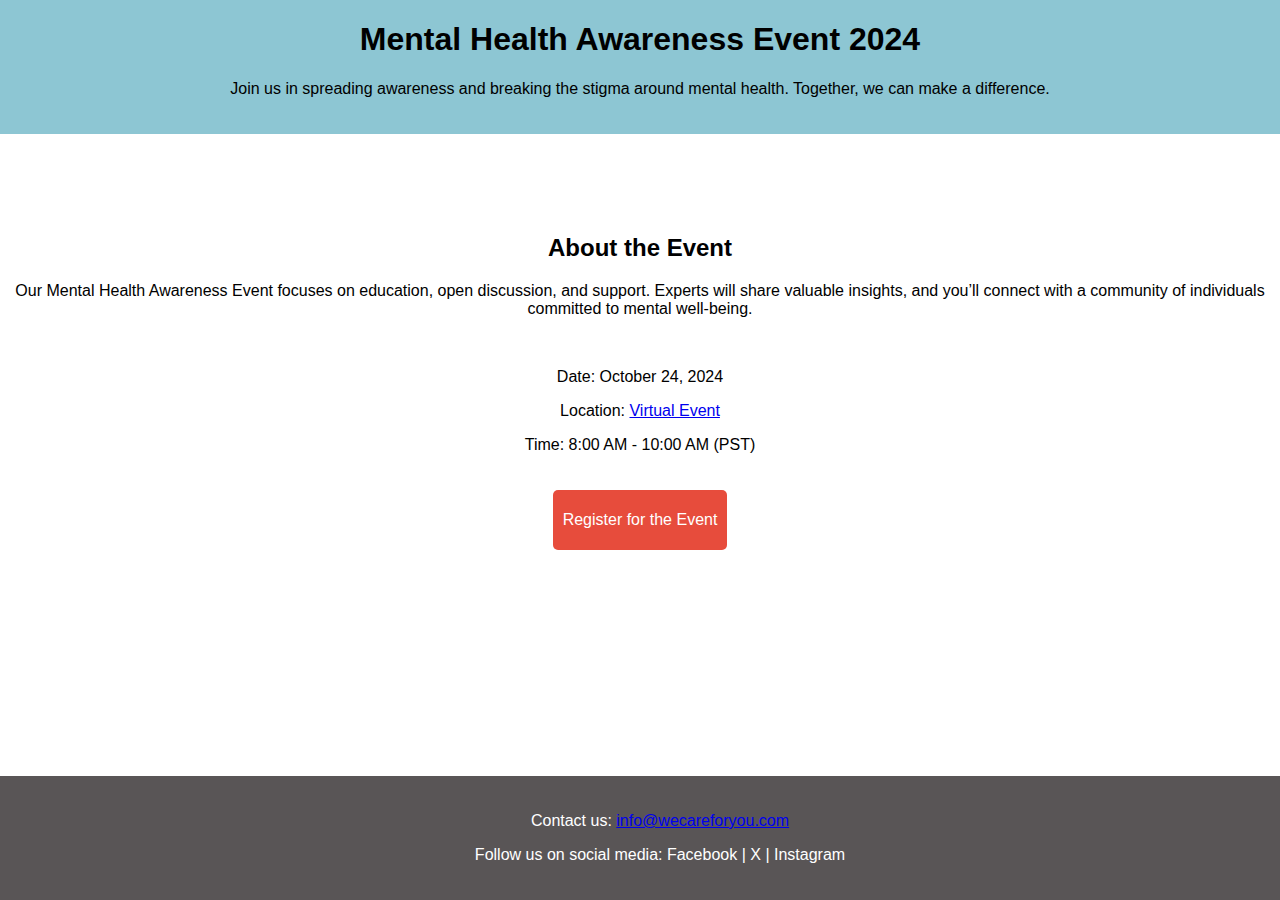
<file: Forms/index.html>
<!DOCTYPE html>
<html lang="en">
  <head>
    <meta charset="UTF-8" />
    <meta name="viewport" content="width=device-width, initial-scale=1.0" />
    <title>Mental Health Awareness Event</title>
    <link rel="stylesheet" href="styles.css" />
  </head>
  <body>
    <header class="hs">
      <div class="os">
        <h1>Mental Health Awareness Event 2024</h1>
        <p>
          Join us in spreading awareness and breaking the stigma around mental
          health. Together, we can make a difference.
        </p>
      </div>
    </header>

    <section class="event-details">
      <h2>About the Event</h2>
      <p>
        Our Mental Health Awareness Event focuses on education, open discussion,
        and support. Experts will share valuable insights, and you’ll connect
        with a community of individuals committed to mental well-being.
      </p>
      <br />

      <p>Date: October 24, 2024</p>
      <p>
        Location:
        <a
          href="https://zoom.us/j/99609585049?pwd=GVbm0oagjmIpw7Hg8xynJ9oRrJb7hl.1"
          >Virtual Event</a
        >
      </p>
      <p>Time: 8:00 AM - 10:00 AM (PST)</p>
      <a href="forms.html" target="_blank" class="cta-btn"
        ><p>Register for the Event</p></a
      >
    </section>

    <footer>
      <p>
        Contact us:
        <a href="mailto:info@wecareforyou.com">info@wecareforyou.com</a>
      </p>
      <p>Follow us on social media: Facebook | X | Instagram</p>
    </footer>
  </body>
</html>
</file>
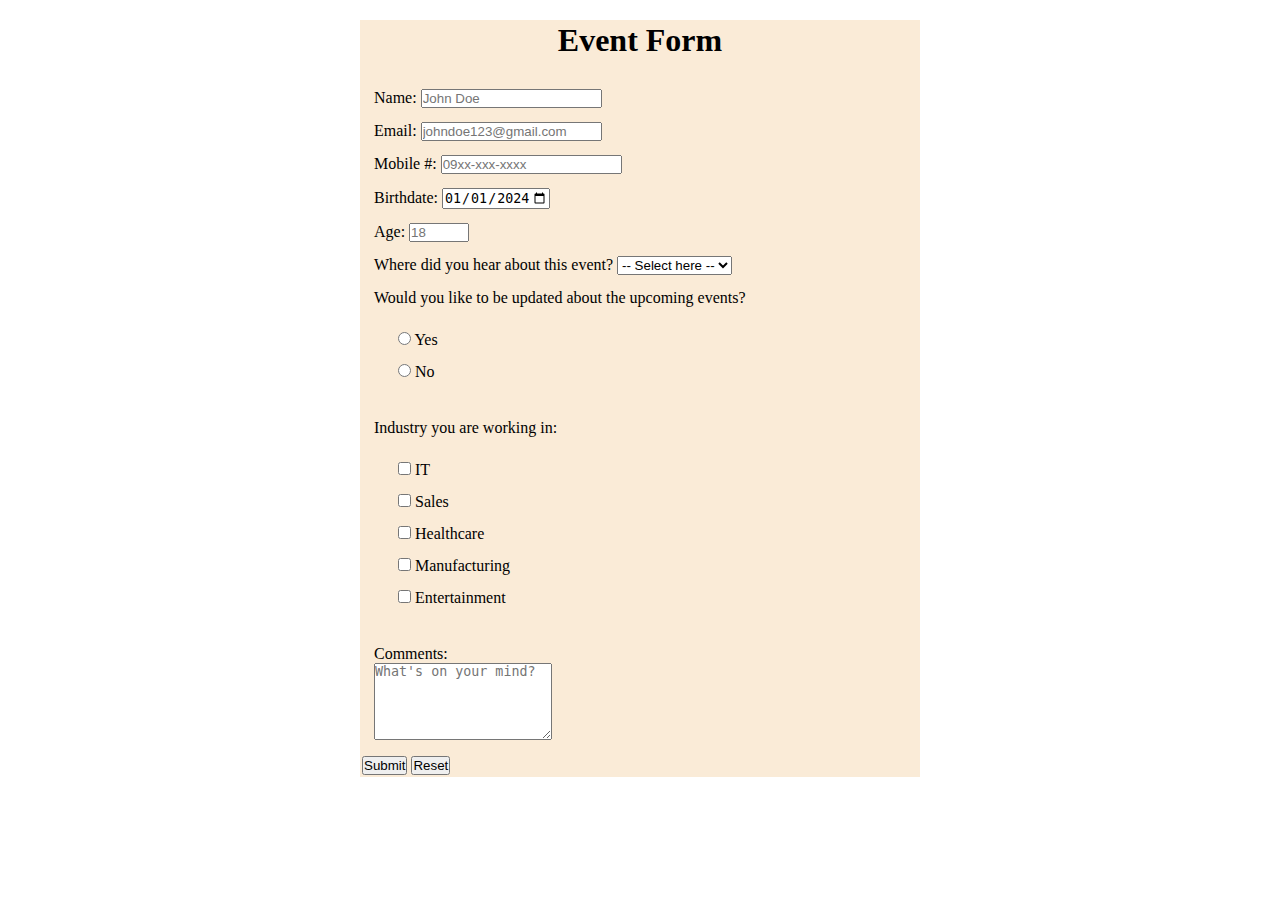
<file: Forms/forms.html>
<!DOCTYPE html>
<html lang="en">
  <head>
    <meta charset="UTF-8" />
    <meta name="viewport" content="width=device-width, initial-scale=1.0" />
    <title>Event Form</title>
    <style>
      * {
        margin: 0;
        padding: 0;
        box-sizing: border-box;
      }
      body {
        margin: auto;
        padding: 10px;
        max-width: 600px;
      }
      div {
        background-color: antiquewhite;
        margin: 10px;
        padding: 2px;
      }

      h1 {
        text-align: center;
      }
    </style>
  </head>
  <body>
    <div class="container">
      <h1>Event Form</h1>
      <br />
      <form action="">
        <div class="form-group">
          <label for="fullname-id">Name:</label>
          <input
            type="text"
            name="user-fullname"
            id="fullname-id"
            placeholder="John Doe"
            required
          />
        </div>
        <div class="form-group">
          <label for="email-id">Email:</label>
          <input
            type="email"
            name="user-email"
            id="email-id"
            placeholder="johndoe123@gmail.com"
            required
          />
        </div>

        <div class="form-group">
          <label for="mobile-number-id">Mobile #:</label>
          <input
            type="tel"
            name="user-mobile-number"
            id="mobile-number-id"
            placeholder="09xx-xxx-xxxx"
            pattern="09[\d]{2}-[\d]{3}-[\d]{4}"
            title="09xx-xxx-xxxx"
            required
          />
        </div>
        <div class="form-group">
          <label for="birthdate-id">Birthdate:</label>
          <input
            type="date"
            name="user-birthdate"
            id="birthdate-id"
            value="2024-01-01"
            min="1924-01-01"
            max="2006-01-01"
          />
        </div>
        <div class="form-group">
          <label for="age-id">Age:</label>
          <input
            type="number"
            name="user-age"
            id="age-id"
            placeholder="18"
            required
            min="18"
            max="100"
          />
        </div>
        <div class="form-group">
          <label for="event-id">Where did you hear about this event?</label>
          <select name="event" id="event-id">
            <option value="none" disabled selected hidden>
              -- Select here --
            </option>
            <option value="FB">Facebook</option>
            <option value="IG">Instagram</option>
            <option value="LI">LinkedIn</option>
            <option value="JS">Jobstreet</option>
            <option value="O">Others</option>
          </select>
        </div>

        <div class="form-group">
          <label>Would you like to be updated about the upcoming events?</label>
          <div class="radio-group">
            <div>
              <input type="radio" name="y-n" id="y-e" value="y" />
              <label for="y-e">Yes</label>
            </div>
            <div>
              <input type="radio" name="y-n" id="n-e" value="n" />
              <label for="n-e">No</label>
            </div>
          </div>
        </div>

        <div class="form-group">
          <label>Industry you are working in:</label>
          <div class="checkbox-group">
            <div>
              <input type="checkbox" name="industry" id="it-id" value="it" />
              <label for="it-id">IT</label>
            </div>
            <div>
              <input
                type="checkbox"
                name="industry"
                id="sales-id"
                value="sales"
              />
              <label for="sales-id">Sales</label>
            </div>
            <div>
              <input type="checkbox" name="industry" id="hc-id" value="hc" />
              <label for="hc-id">Healthcare</label>
            </div>
            <div>
              <input type="checkbox" name="industry" id="mf-id" value="mf" />
              <label for="mf-id">Manufacturing</label>
            </div>
            <div>
              <input type="checkbox" name="industry" id="ent-id" value="en" />
              <label for="ent-id">Entertainment</label>
            </div>
          </div>
        </div>

        <div class="form-group">
          <label for="comment-id">Comments:</label><br />
          <textarea
            name="user-comment"
            id="comment-id"
            placeholder="What's on your mind?"
            rows="5"
          ></textarea>
        </div>

        <button type="submit" class="btn">Submit</button>
        <button type="reset" class="btn">Reset</button>
      </form>
    </div>
  </body>
</html>
</file>
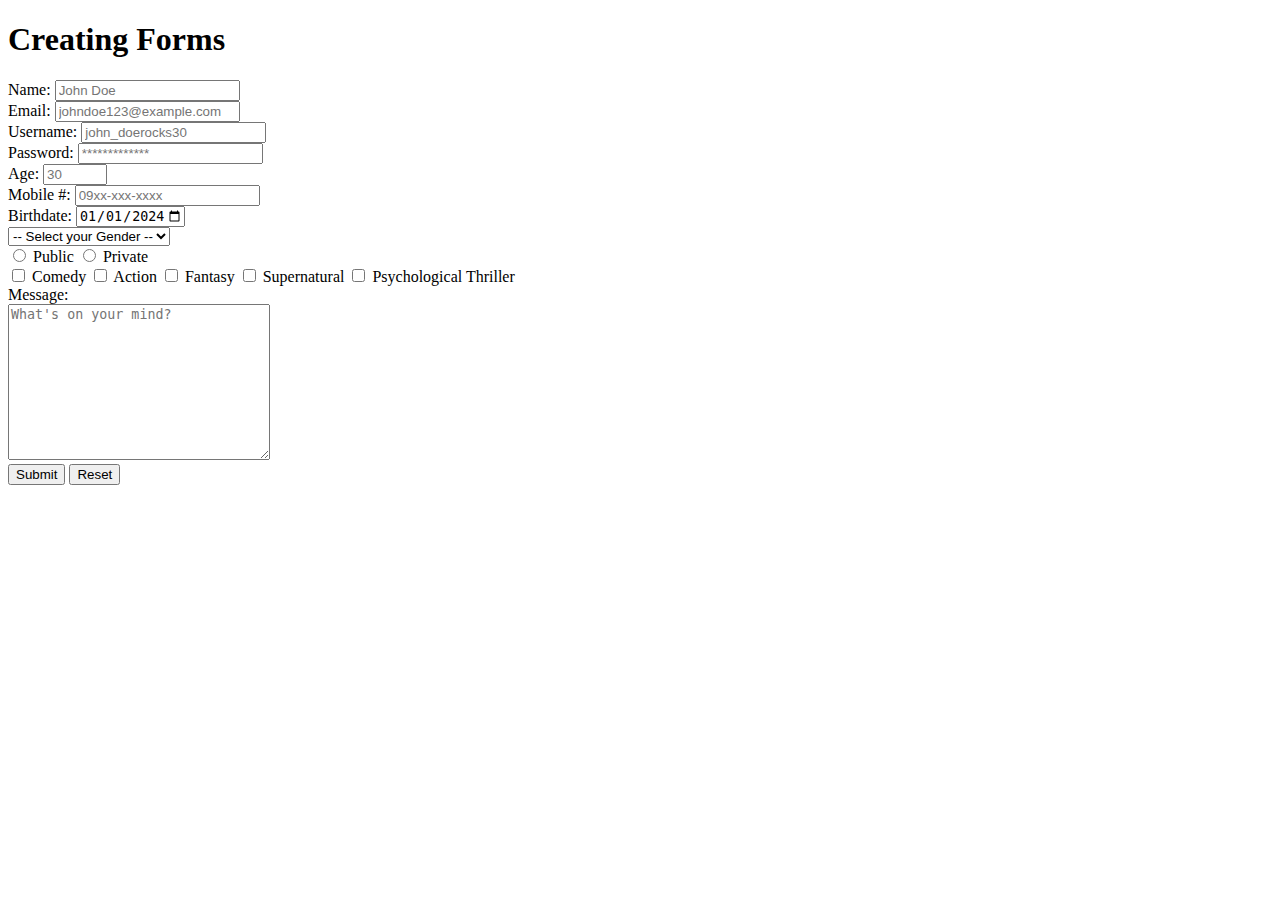
<file: Forms/sampleforms.html>
<!DOCTYPE html>
<html lang="en">
  <head>
    <meta charset="UTF-8" />
    <meta name="viewport" content="width=device-width, initial-scale=1.0" />
    <title>Creating Forms</title>
  </head>
  <body>
      <h1>Creating Forms</h1>
      <form action="">
        <div>
          <label for="fullname-id">Name:</label>
          <input
            type="text"
            name="user-fullname"
            id="fullname-id"
            placeholder="John Doe"
            required
          />
        </div>
        <div>
          <label for="email-id">Email:</label>
          <input
            type="email"
            name="user-email"
            id="email-id"
            placeholder="johndoe123@example.com"
            required
          />
        </div>
        <div>
          <label for="username-id">Username:</label>
          <input
            type="text"
            name="username"
            id="username-id"
            placeholder="john_doerocks30"
            pattern="[\w\d_]{6,12}"
            title="Username must be a combination of A-Z, 0-9, Underscore. The minimum characters is 6, max is 12"
            required
          />
        </div>
        <div>
          <label for="password-id">Password:</label>
          <input
            type="password"
            name="user-password"
            id="password-id"
            placeholder="*************"
          />
        </div>
        <div>
          <label for="age-id">Age:</label>
          <input
            type="number"
            name="user-age"
            id="age-id"
            placeholder="30"
            required
            min="18"
            max="100"
          />
        </div>
        <div>
          <label for="mobile-number-id">Mobile #:</label>
          <input
            type="tel"
            name="user-mobile-number"
            id="mobile-number-id"
            placeholder="09xx-xxx-xxxx"
            pattern="09[\d]{2}-[\d]{3}-[\d]{4}"
            title="09xx-xxx-xxxx"
            required
          />
          <!-- 
      w - A-Z a-z
      d - 0 - 9
      {minumum, maximum}
      -->
        </div>
        <div>
          <label for="birthdate-id">Birthdate:</label>
          <input
            type="date"
            name="user-birthdate"
            id="birthdate-id"
            value="2024-01-01"
            min="2006-01-01"
            max="1924-01-01"
          />
        </div>
        <div>
          <select name="user-gender" id="gender-id">
            <option value="none" disabled selected hidden>
              -- Select your Gender --
            </option>
            <option value="M">Male</option>
            <option value="F">Female</option>
            <option value="O">Others</option>
          </select>
        </div>
        <div>
          <div>
            <input
              type="radio"
              name="profile-status"
              id="public-id"
              value="public"
            />
            <label for="public-id">Public</label>
            <input
              type="radio"
              name="profile-status"
              id="private-id"
              value="private"
            />
            <label for="private-id">Private</label>
          </div>

          <div>
            <input type="checkbox" name="genre" id="comedy-id" value="comedy" />
            <label for="comedy-id">Comedy</label>
            <input type="checkbox" name="genre" id="action-id" value="action" />
            <label for="action-id">Action</label>
            <input
              type="checkbox"
              name="genre"
              id="fantasy-id"
              value="fantasy"
            />
            <label for="fantasy-id">Fantasy</label>
            <input
              type="checkbox"
              name="genre"
              id="supernatural-id"
              value="supernatural"
            />
            <label for="supernatural-id">Supernatural</label>
            <input
              type="checkbox"
              name="genre"
              id="psychological-thriller-id"
              value="psychological thriller"
            />
            <label for="psychological-thriller-id"
              >Psychological Thriller</label
            >
          </div>

          <label for="message-id">Message:</label>
          <br />
          <textarea
            name="user-message"
            id="message-id"
            placeholder="What's on your mind?"
            rows="10"
            cols="30"
          ></textarea>
        </div>

        <button type="submit">Submit</button>
        <button type="reset">Reset</button>
      </form>
    </div>
  </body>
</html>
</file>
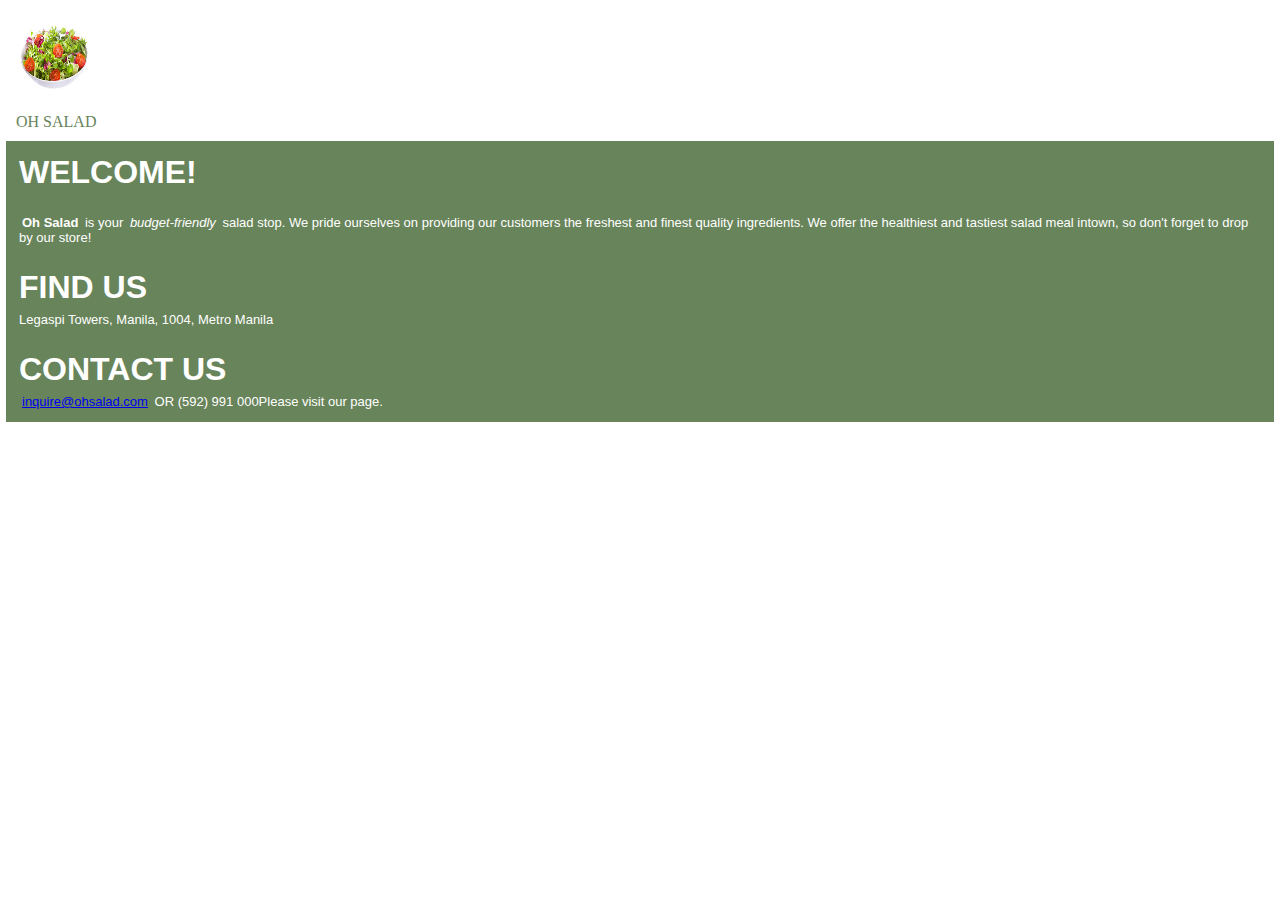
<file: Salad/activity2.html>
<!DOCTYPE html>
<html>
  <head>
    <title>Oh Salad</title>
    <style>
      * {
        margin: 0px;
        padding: 3px;
        box-sizing: border-box;
      }
    </style>
  </head>
  <body style="color: white; background-color: white">
    <img src="./SALAD.jpeg" alt="salad" width="100" height="100" />
    <p
      style="
        color: #68845a;
        padding-left: 10px;
        padding-bottom: 10px;
        font-family: cooper;
      "
    >
      OH SALAD
    </p>
    <div
      style="
        background-color: #68845a;
        font-family: 'Gill Sans', 'Gill Sans MT', Calibri, 'Trebuchet MS',
          sans-serif;
        padding: 10px;
      "
    >
      <h1>WELCOME!</h1>
      <br />
      <p style="font-size: 13px">
        <strong>Oh Salad</strong> is your <em>budget-friendly</em> salad stop.
        We pride ourselves on providing our customers the freshest and finest
        quality ingredients. We offer the healthiest and tastiest salad meal
        intown, so don't forget to drop by our store!
      </p>
      <br />

      <h1>FIND US</h1>
      <p style="font-size: 13px">Legaspi Towers, Manila, 1004, Metro Manila</p>
      <br />

      <h1>CONTACT US</h1>

      <p style="font-size: 13px">
        <a href="mailto:inquire@ohsalad.com">inquire@ohsalad.com</a> OR (592)
        991 000Please visit our page.<br />
      </p>
    </div>
  </body>
</html>
</file>
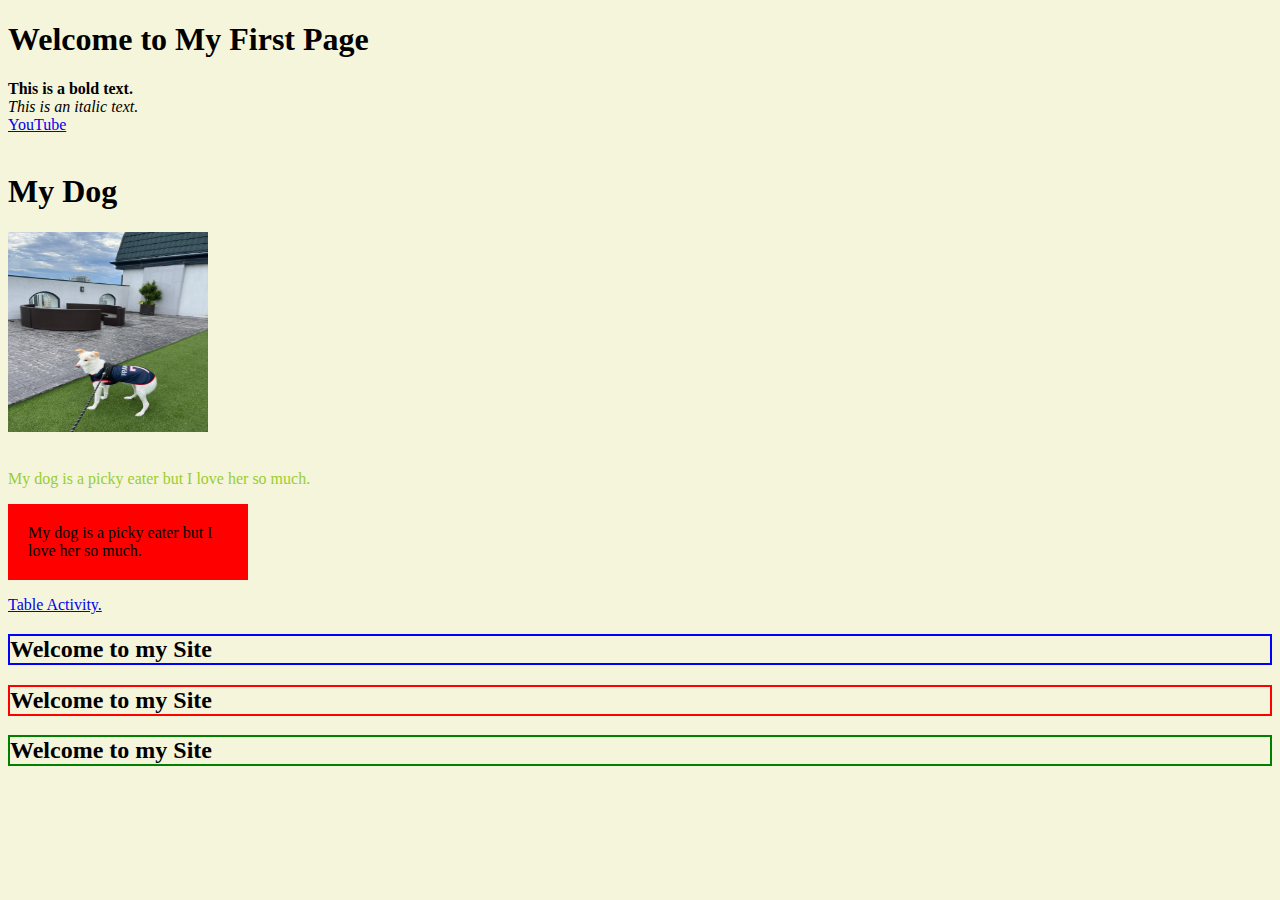
<file: Sample/sample.html>
<!DOCTYPE html>
<html>
  <head>
    <title>My First Page</title>
  </head>
  <body bgcolor="beige">
    <h1>Welcome to My First Page</h1>
    <b>This is a bold text.</b><br />
    <i>This is an italic text.</i><br />
    <a href="https://www.youtube.com/">YouTube</a><br /><br />
    <h1>My Dog</h1>
    <img src="sky.jpg" alt="My Dog" width="200" height="200" /><br /><br />

    <p style="color: yellowgreen">
      My dog is a picky eater but I love her so much.
    </p>

    <p style="width: 200px; padding: 20px; background: red">
      My dog is a picky eater but I love her so much.
    </p>
    <a href="../Table/Table Activity.html">Table Activity.</a>

    <h2 style="border: 2px solid blue">Welcome to my Site</h2>
    <h2 style="border: 2px solid red" 2>Welcome to my Site</h2>
    <h2 style="border: 2px solid green">Welcome to my Site</h2>
  </body>
</html>
</file>
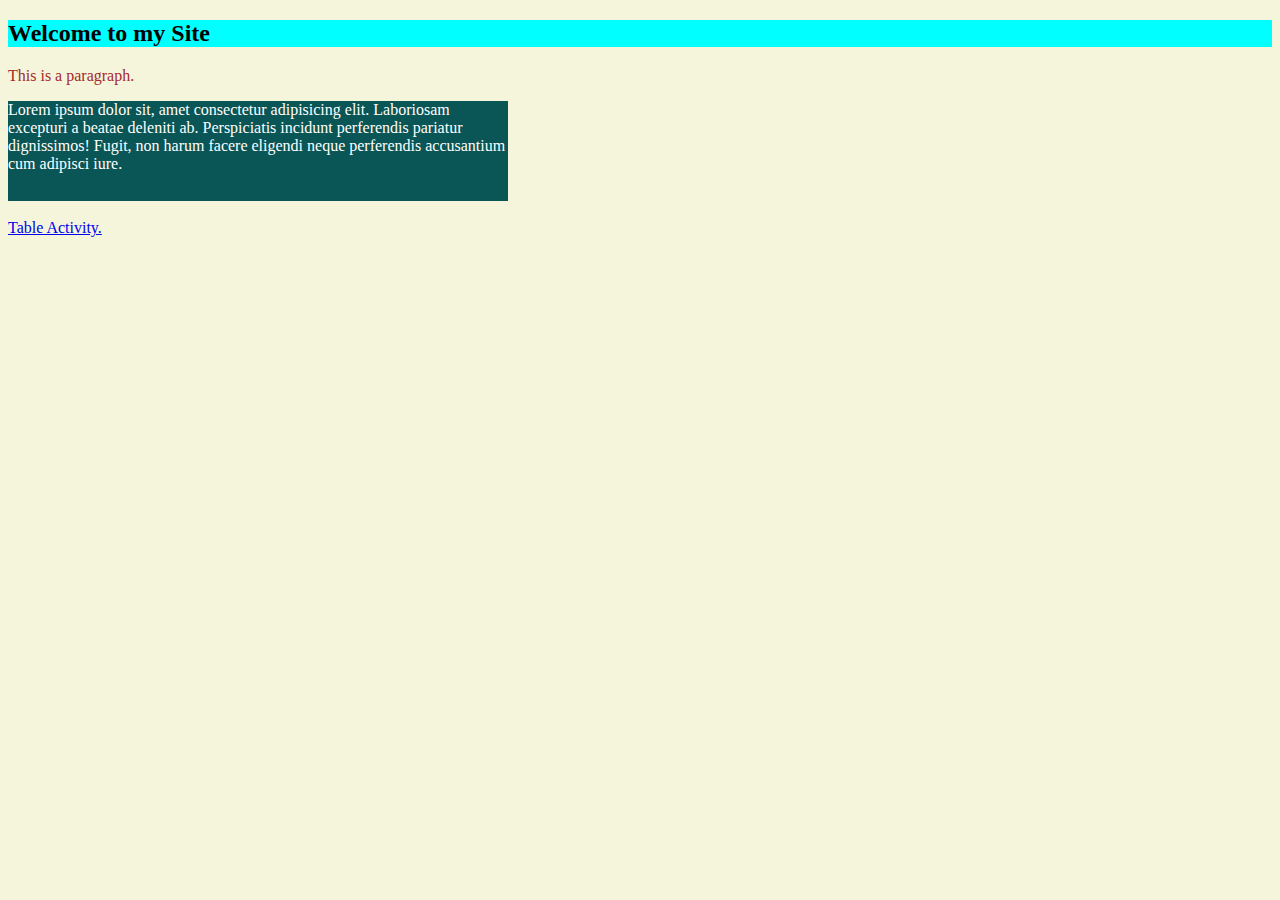
<file: Sample/sample2.html>
<!DOCTYPE html>
<html lang="en">
  <head>
    <meta charset="UTF-8" />
    <meta name="viewport" content="width=device-width, initial-scale=1.0" />
    <title>Sample</title>
    <style>
      div {
        height: 100px;
        width: 500px;
        background-color: rgb(10, 85, 85);
        color: white;
      }

      body {
        background-color: beige;
        color: brown;
      }

      h2 {
        background-color: aqua;
        color: black;
      }
    </style>
  </head>
  <body>
    <h2>Welcome to my Site</h2>
    <p>This is a paragraph.</p>
    <div>
      Lorem ipsum dolor sit, amet consectetur adipisicing elit. Laboriosam
      excepturi a beatae deleniti ab. Perspiciatis incidunt perferendis pariatur
      dignissimos! Fugit, non harum facere eligendi neque perferendis
      accusantium cum adipisci iure.
    </div>
    <br />
    <a href="../Table/Table Activity.html" target="_blank">Table Activity.</a>
  </body>
</html>
</file>
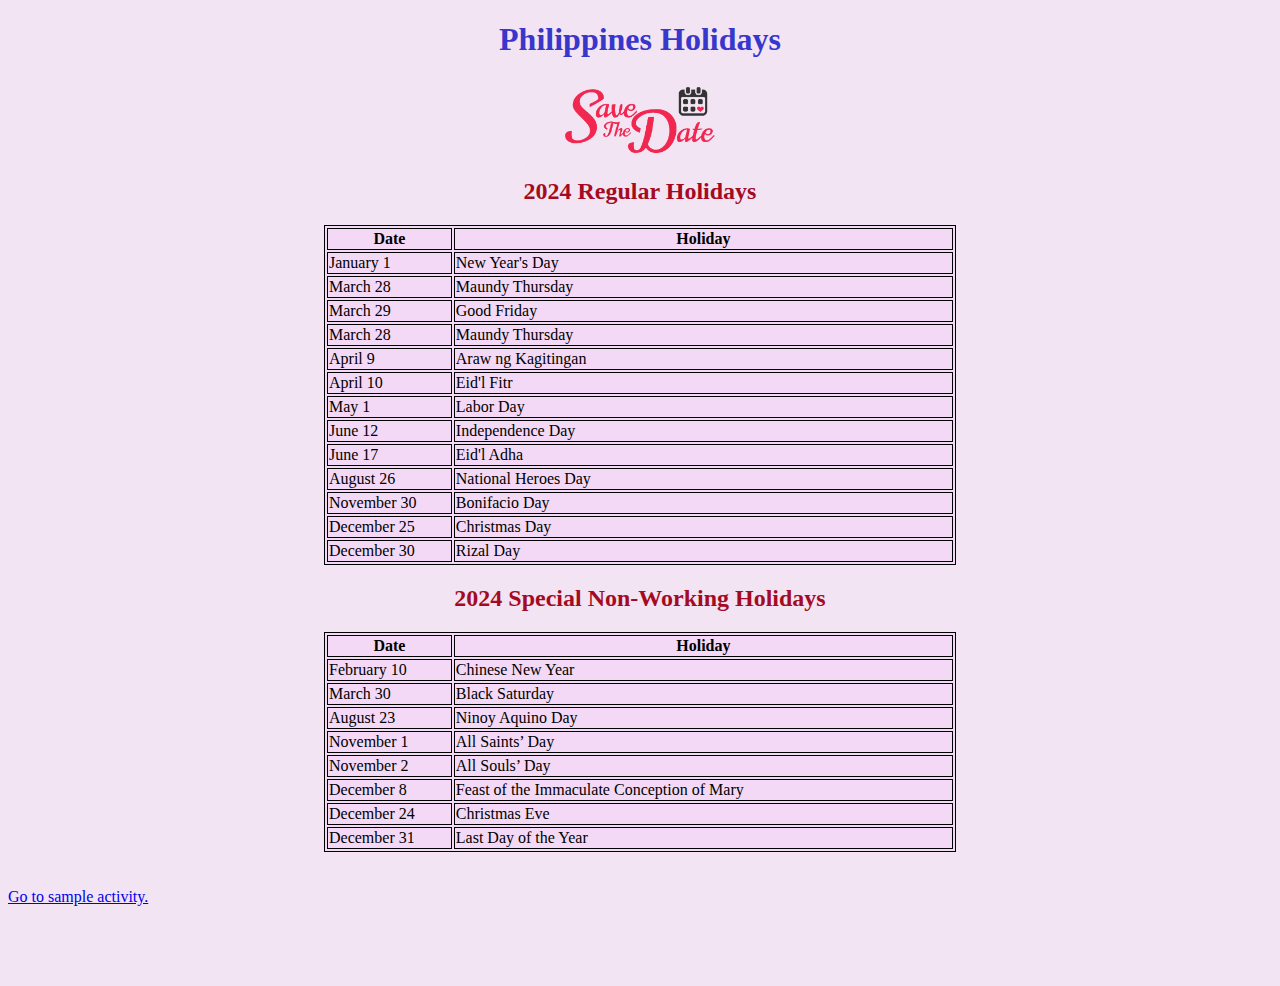
<file: Table/Table Activity.html>
<!DOCTYPE html>
<html lang="en">
  <head>
    <meta charset="UTF-8" />
    <meta name="viewport" content="width=device-width, initial-scale=1.0" />
    <title>Holidays</title>
    <style>
          
        table, th, td {
          border:1px solid black;
        }

        div {
          display: block;
          margin: auto;
          width: 50%;
        }
        
        </style>
        <body style="background-color: #f0e0f1da;">

            <h1 style="text-align: center; color: rgb(55, 55, 204);">Philippines Holidays</h1>
            <img
            src="./date.png"
            alt="date"
            style="display: block; margin: auto; width: 150px"
          />

        <h2 style="text-align: center; color: rgb(165, 10, 35);">2024 Regular Holidays</h2>
        
        <div style="background-color: hwb(296 85% 4%);">
        <table style="width:100%">
          <tr>
            <th style="width: 20%;">Date</th>
            <th>Holiday</th>
          </tr>
          <tr>
            <td>January 1</td>
            <td>New Year's Day</td>
          </tr>
          <tr>
            <td>March 28</td>
            <td>Maundy Thursday</td>
          </tr>
          <tr>
            <td>March 29</td>
            <td>Good Friday</td>
          </tr>
          <tr>
            <td>March 28</td>
            <td>Maundy Thursday</td>
          </tr>
          <tr>
            <td>April 9</td>
            <td>Araw ng Kagitingan</td>
          </tr>
          <tr>
            <td>April 10</td>
            <td>Eid'l Fitr</td>
          </tr>
          <tr>
            <td>May 1</td>
            <td>Labor Day</td>
          </tr>
          <tr>
            <td>June 12</td>
            <td>Independence Day</td>
          </tr>
          <tr>
            <td>June 17</td>
            <td>Eid'l Adha</td>
          </tr>
          <tr>
            <td>August 26</td>
            <td>National Heroes Day</td>
          </tr>
          <tr>
            <td>November 30</td>
            <td>Bonifacio Day</td>
          </tr>
          <tr>
            <td>December 25</td>
            <td>Christmas Day</td>
          </tr>
          <tr>
            <td>December 30</td>
            <td>Rizal Day</td>
          </tr>
        </table></div>

        <h2 style="text-align: center; color: rgb(165, 10, 35);">2024 Special Non-Working  Holidays</h2>
        <div style="background-color: hwb(296 85% 4%);">
        <table style="width:100%">
          <tr>
            <th style="width: 20%;">Date</th>
            <th>Holiday</th>
          </tr>
          <tr>
            <td>February 10</td>
            <td>Chinese New Year</td>
          </tr>
          <tr>
            <td>March 30</td>
            <td>Black Saturday</td>
          </tr>
          <tr>
            <td>August 23</td>
            <td>Ninoy Aquino Day</td>
          </tr>
          <tr>
            <td>November 1</td>
            <td>All Saints’ Day</td>
          </tr>
          <tr>
            <td>November 2</td>
            <td>All Souls’ Day</td>
          </tr>
          <tr>
            <td>December 8</td>
            <td>Feast of the Immaculate Conception of Mary</td>
          </tr>
          <tr>
            <td>December 24</td>
            <td>Christmas Eve</td>
          </tr>
          <tr>
            <td>December 31</td>
            <td>Last Day of the Year</td>
          </tr>
        </table></div><br><br>

        <a href="../Sample/sample.html">Go to sample activity.</a>


        <br><br><br><br><br>
  </body>
</html>
</file>
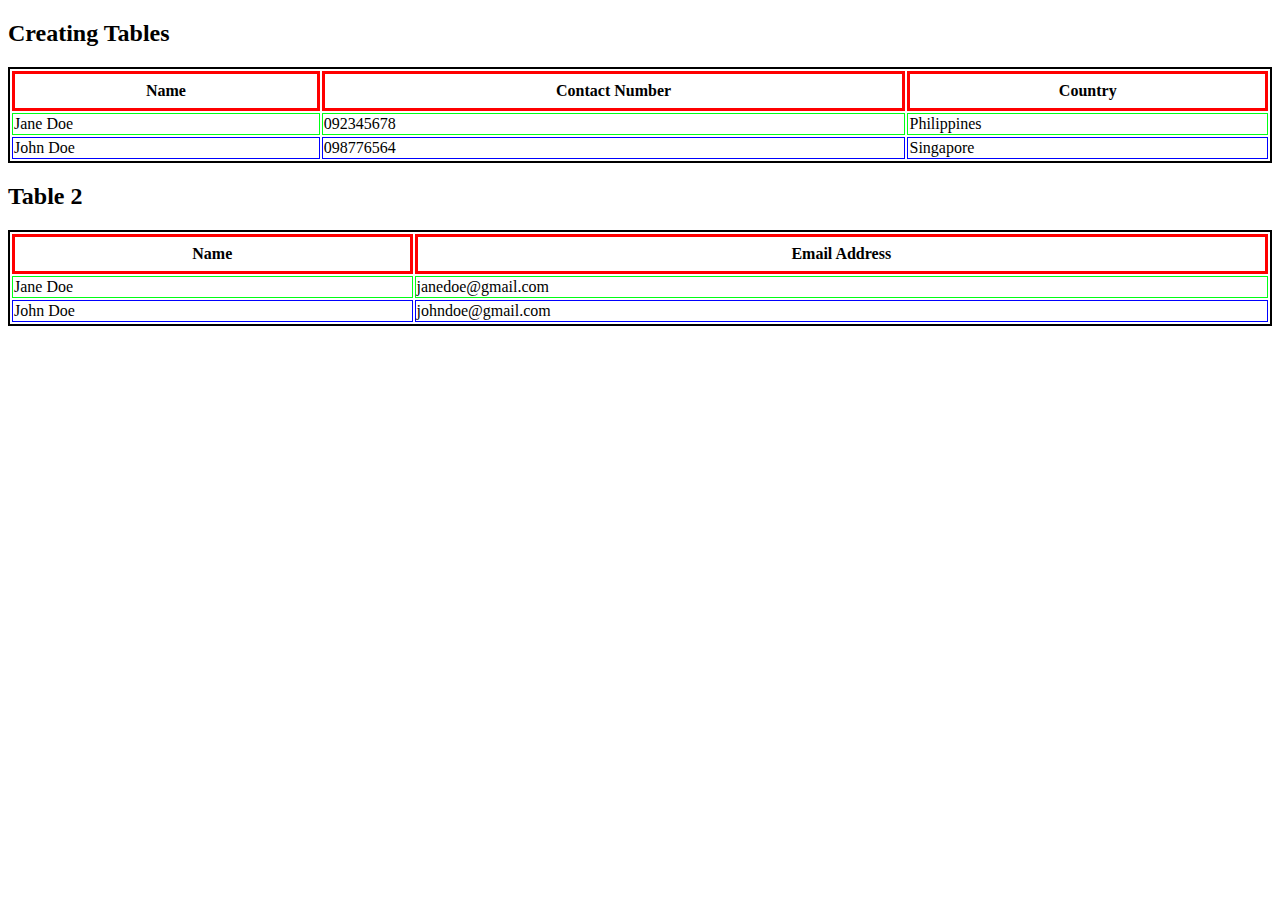
<file: Table/table.html>
<!DOCTYPE html>
<html lang="en">
  <head>
    <meta charset="UTF-8" />
    <meta name="viewport" content="width=device-width, initial-scale=1.0" />
    <title>Creating Tables</title>
  </head>
  <body>
    <h2>Creating Tables</h2>
    <table style="border: 2px solid black; width: 100%">
      <tr style="height: 40px">
        <th style="border: 3px solid rgb(255, 0, 0)">Name</th>
        <th style="border: 3px solid rgb(255, 0, 0)">Contact Number</th>
        <th style="border: 3px solid rgb(255, 0, 0)">Country</th>
      </tr>
      <tr>
        <td style="border: 1px solid rgb(0, 255, 21)">Jane Doe</td>
        <td style="border: 1px solid rgb(0, 255, 21)">092345678</td>
        <td style="border: 1px solid rgb(0, 255, 21)">Philippines</td>
      </tr>
      <tr>
        <td style="border: 1px solid rgb(0, 0, 255)">John Doe</td>
        <td style="border: 1px solid rgb(0, 0, 255)">098776564</td>
        <td style="border: 1px solid rgb(0, 0, 255)">Singapore</td>
      </tr>
    </table>
    <h2>Table 2</h2>
    <table style="border: 2px solid black; width: 100%">
      <tr style="height: 40px">
        <th style="border: 3px solid rgb(255, 0, 0)">Name</th>
        <th style="border: 3px solid rgb(255, 0, 0)">Email Address</th>
      </tr>
      <tr>
        <td style="border: 1px solid rgb(0, 255, 21)">Jane Doe</td>
        <td style="border: 1px solid rgb(0, 255, 21)">janedoe@gmail.com</td>
      </tr>
      <tr>
        <td style="border: 1px solid rgb(0, 0, 255)">John Doe</td>
        <td style="border: 1px solid rgb(0, 0, 255)">johndoe@gmail.com</td>
      </tr>
    </table>
  </body>
</html>
</file>
<file: Forms/styles.css>
body {
  font-family: Arial, sans-serif;
  margin: 0;
  padding: 0;
}

.hs {
  margin: auto;
  padding-bottom: 20px;
  display: flex;
  justify-content: center;
  background-color: rgb(141, 198, 211);
  text-align: center;
  position: relative;
  max-height: 100vh;
}

.cta-btn {
  background-color: #e74c3c;
  color: white;
  padding: 5px 10px;
  text-decoration: none;
  border-radius: 5px;
  margin-top: 20px;
  display: inline-block;
}

.event-details {
  text-align: center;
  margin-top: 100px;
}

footer {
  background-color: #595556;
  color: white;
  padding: 20px;
  text-align: center;
  position: absolute;
  bottom: 0;
  width: 100%;
}
</file>
